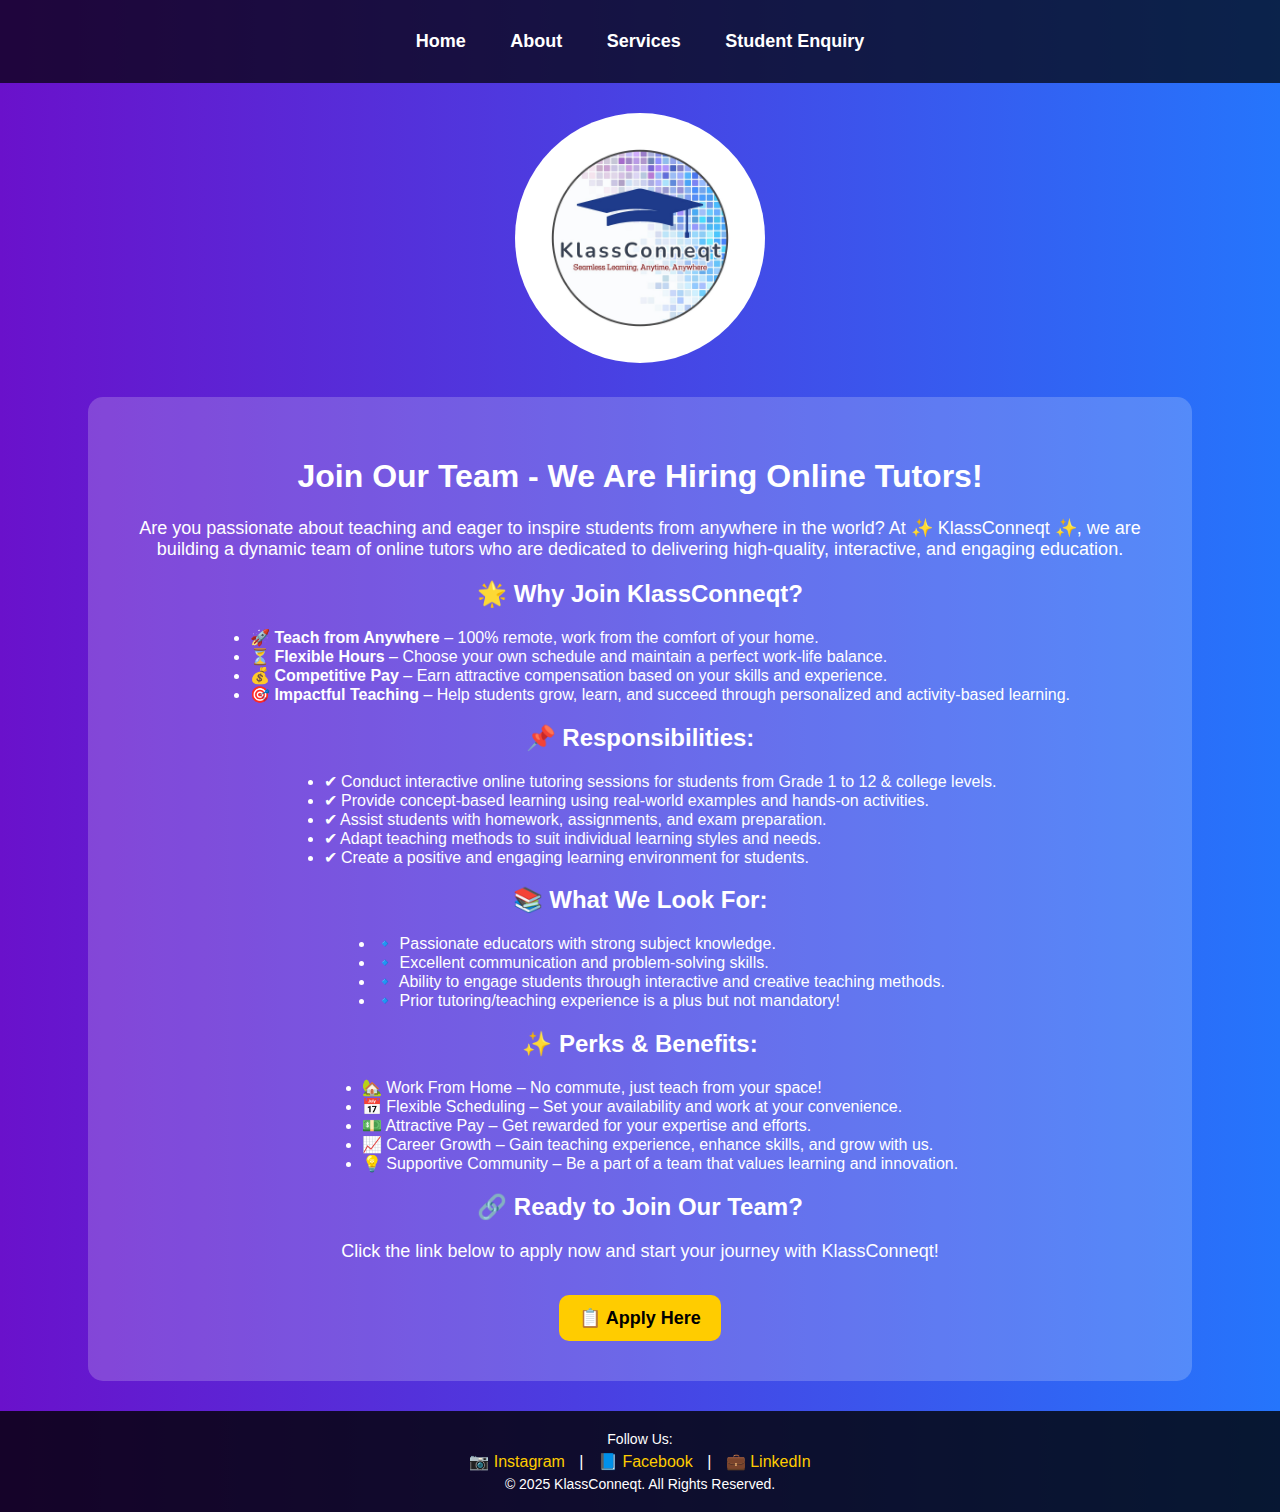
<file: careers.html>
<!DOCTYPE html>
<html lang="en">
<head>
    <meta charset="UTF-8">
    <meta name="viewport" content="width=device-width, initial-scale=1.0">
    <title>KlassConneqt Careers</title>
    <link rel="stylesheet" href="careers.css">
</head>
<body>

    <!-- Navigation Bar -->
    <nav>
        <ul>
            <li><a href="index.html">Home</a></li>
            <li><a href="about.html">About</a></li>
            <li><a href="services.html">Services</a></li>
            <li><a href="student-enquiry.html">Student Enquiry</a></li>
        </ul>
    </nav>

    <!-- Logo Section -->
    <div class="logo-section">
        <img src="logo.png" alt="KlassConneqt Logo">
    </div>

    <!-- Career Section -->
    <div class="career">
        <h1>Join Our Team - We Are Hiring Online Tutors!</h1>
        <p>Are you passionate about teaching and eager to inspire students from anywhere in the world? At ✨ KlassConneqt ✨, we are building a dynamic team of online tutors who are dedicated to delivering high-quality, interactive, and engaging education.</p>

        <h2>🌟 Why Join KlassConneqt?</h2>
        <ul>
            <li>🚀 <b>Teach from Anywhere</b> – 100% remote, work from the comfort of your home.</li>
            <li>⏳ <b>Flexible Hours</b> – Choose your own schedule and maintain a perfect work-life balance.</li>
            <li>💰 <b>Competitive Pay</b> – Earn attractive compensation based on your skills and experience.</li>
            <li>🎯 <b>Impactful Teaching</b> – Help students grow, learn, and succeed through personalized and activity-based learning.</li>
        </ul>

        <h2>📌 Responsibilities:</h2>
        <ul>
            <li>✔ Conduct interactive online tutoring sessions for students from Grade 1 to 12 & college levels.</li>
            <li>✔ Provide concept-based learning using real-world examples and hands-on activities.</li>
            <li>✔ Assist students with homework, assignments, and exam preparation.</li>
            <li>✔ Adapt teaching methods to suit individual learning styles and needs.</li>
            <li>✔ Create a positive and engaging learning environment for students.</li>
        </ul>

        <h2>📚 What We Look For:</h2>
        <ul>
            <li>🔹 Passionate educators with strong subject knowledge.</li>
            <li>🔹 Excellent communication and problem-solving skills.</li>
            <li>🔹 Ability to engage students through interactive and creative teaching methods.</li>
            <li>🔹 Prior tutoring/teaching experience is a plus but not mandatory!</li>
        </ul>

        <h2>✨ Perks & Benefits:</h2>
        <ul>
            <li>🏡 Work From Home – No commute, just teach from your space!</li>
            <li>📅 Flexible Scheduling – Set your availability and work at your convenience.</li>
            <li>💵 Attractive Pay – Get rewarded for your expertise and efforts.</li>
            <li>📈 Career Growth – Gain teaching experience, enhance skills, and grow with us.</li>
            <li>💡 Supportive Community – Be a part of a team that values learning and innovation.</li>
        </ul>

        <h2>🔗 Ready to Join Our Team?</h2>
        <p>Click the link below to apply now and start your journey with KlassConneqt!</p>
        
        <a href="https://docs.google.com/forms/d/e/1FAIpQLSemJiGdJshP_fD_8wgAvPCyemBtNl0ocsGhobCG7wdMNUNoKg/viewform" class="apply-btn" target="_blank">📋 Apply Here</a>
    </div>

    <!-- Footer Section -->
    <footer>
        <p>Follow Us:</p>
        <a href="https://www.instagram.com/klass_conneqt?igsh=MXV2dG5vZTRvMWV2Zw==" target="_blank">📷 Instagram</a> |
        <a href="https://www.facebook.com/people/Klass-Connect/61572977012406/?rdid=ezVH7xCETWZ4RnOh&share_url=https%3A%2F%2Fwww.facebook.com%2Fshare%2F14weiQYgik%2F" target="_blank">📘 Facebook</a> |
        <a href="https://www.linkedin.com/company/klass-connect/about/?viewAsMember=true" target="_blank">💼 LinkedIn</a>
        <p>&copy; 2025 KlassConneqt. All Rights Reserved.</p>
    </footer>

</body>
</html>
</file>
<file: careers.css>
/* General Styles */
body {
    font-family: Arial, sans-serif;
    margin: 0;
    padding: 0;
    background: linear-gradient(to right, #6a11cb, #2575fc);
    color: white;
}

/* Navigation Bar */
nav {
    background: rgba(0, 0, 0, 0.7);
    padding: 15px 0;
    text-align: center;
}

nav ul {
    list-style: none;
    padding: 0;
}

nav ul li {
    display: inline;
    margin: 0 20px;
}

nav ul li a {
    color: white;
    text-decoration: none;
    font-size: 18px;
    font-weight: bold;
}

/* Logo Section */
.logo-section {
    text-align: center;
    margin: 30px 0;
}

.logo-section img {
    width: 250px;
    border-radius: 50%;
}

/* Career Section */
.career {
    text-align: center;
    padding: 40px;
    background: rgba(255, 255, 255, 0.2);
    margin: 20px auto;
    width: 80%;
    border-radius: 15px;
}

.career h1, .career h2 {
    color: #fff;
}

.career ul {
    text-align: left;
    display: inline-block;
    margin: 0 auto;
}

.career p {
    font-size: 18px;
}

/* Apply Button */
.apply-btn {
    display: inline-block;
    background: #ffcc00;
    color: #000;
    padding: 12px 20px;
    margin-top: 15px;
    border-radius: 10px;
    text-decoration: none;
    font-weight: bold;
    font-size: 18px;
}

/* Footer Section */
footer {
    background: rgba(0, 0, 0, 0.8);
    text-align: center;
    padding: 15px;
    margin-top: 30px;
}

footer a {
    color: #ffcc00;
    text-decoration: none;
    margin: 0 10px;
    font-size: 16px;
}

footer p {
    margin: 5px 0;
    font-size: 14px;
}
</file>
